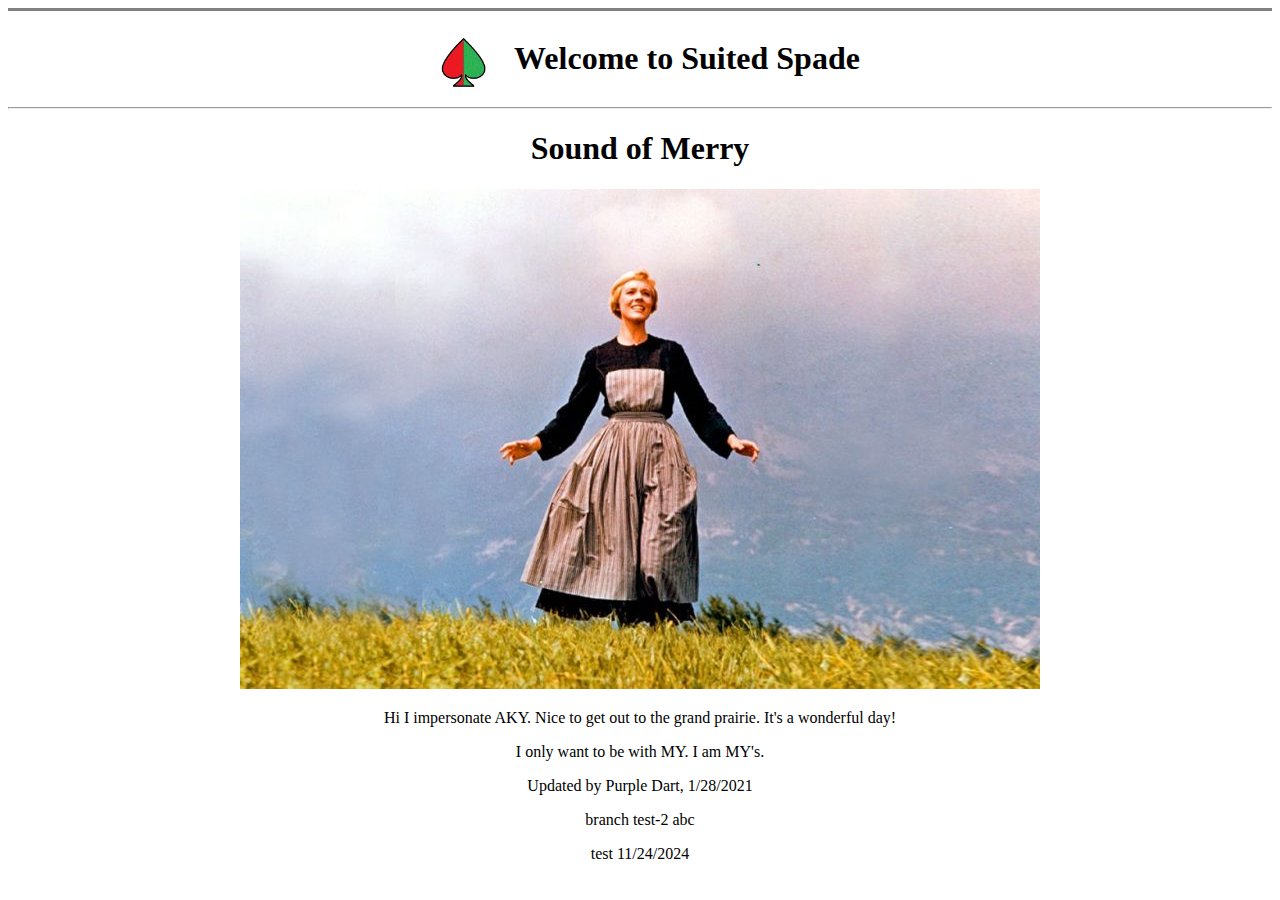
<file: index.html>
﻿<!DOCTYPE html>
<html lang="en">
<head>
<meta charset="UTF-8">
<meta name="viewport" content="width=device-width, initial-scale=1.0">
<meta http-equiv="X-UA-Compatible" content="ie=edge">
<link rel="icon" href="mnsshp.ico">
<link rel="stylesheet" href="styles.css">
<title>Suited Spade</title>
</head>
<body>
<center>
<hr size="3" noshade>
<div class="inctr">
    <img src="Spade xp.png" alt="Suited Spade icon" style="vertical-align: middle;width:90px;height:60px;">
</div>
<div class="inctr">      
    <h1>Welcome to Suited Spade</h1>
</div>
<hr>
    <h1>Sound of Merry</h1>
<img src="SoMusic1.jpg" alt="SoM Lady" style="width:800px;height:500px;">

<p>Hi I impersonate AKY. Nice to get out to the grand prairie. It's a wonderful day!</p>
<p>I only want to be with MY. I am MY's.</p>
<p>Updated by Purple Dart, 1/28/2021</p>
<p>branch test-2 abc</p>
<p>test 11/24/2024</p>

</center>
</body>
</html>
</file>
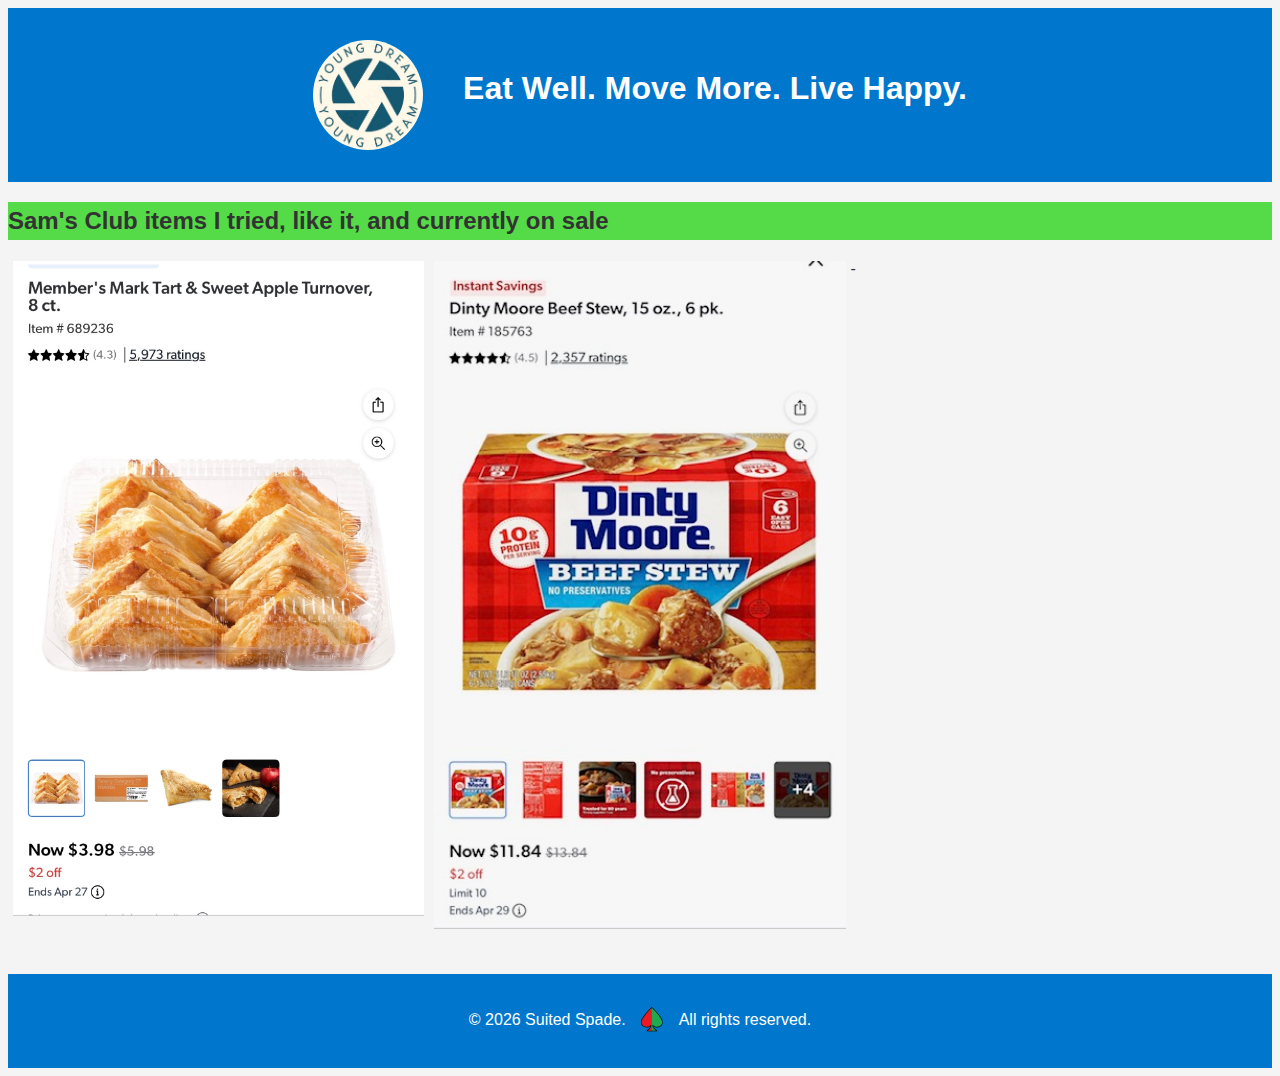
<file: EatHappy/index.html>
<!DOCTYPE html>
<html lang="en">
<head>
    <meta charset="UTF-8">
    <meta name="viewport" content="width=device-width, initial-scale=1.0">
    <title>Eat, Move, & Happy</title>
    <style>
        /* Basic Reset */
        * {
            margin: 10;
            padding: 10;
            box-sizing: border-box;
        }

        body {
            font-family: Arial, sans-serif;
            background-color: #f4f4f4;
            color: #333;
            line-height: 1.6;
        }

        header {
            background: #0077cc;
            color: #fff;
            padding: 1rem;
            text-align: center;
            }

        nav {
            background: #005fa3;
            display: flex;
            justify-content: center;
            gap: 1rem;
            padding: 0.5rem;
        }

        nav a {
            color: #fff;
            text-decoration: none;
            padding: 0.5rem 1rem;
            border-radius: 4px;
            transition: background 0.3s;
        }

        nav a:hover {
            background: #004a80;
        }

        main {
            max-width: 900px;
            margin: 2rem auto;
            padding: 1rem;
            background: #fff;
            border-radius: 8px;
            box-shadow: 0 2px 5px rgba(0,0,0,0.1);
        }
        h1 {
            margin-bottom: 1rem;
            display: inline-block;
        }
        h2 {
            background: rgb(84, 219, 71);
            margin-bottom: 1rem;
        }

        .card {
            border: 1px solid #ddd;
            border-radius: 6px;
            padding: 1rem;
            margin-bottom: 1rem;
            transition: transform 0.2s;
        }

        .card:hover {
            transform: scale(1.02);
        }

        .inctr {
            padding: 1rem;
            display: inline-block;
            gap: 30px;
        }

        .column {
            float: left;
            width: 33.33%;
            padding: 5px;
        }

        /* Clearfix (clear floats) */
        .row::after {
            content: "";
            clear: both;
            display: table;
        }


        footer {
            text-align: center;
            padding: 1rem;
            background: #0077cc;
            color: #fff;
            margin-top: 2rem;
        }

        /* Responsive Design */
        @media (max-width: 600px) {
            nav {
                flex-direction: column;
            }
        }
    </style>
</head>
<body>

    <header>
        <div class="inctr">
            <img src="YD Logo.jpeg" alt="Suited Spade icon" style="vertical-align: middle;width:110px;height:110px; border-radius: 60px;">
            &nbsp;&nbsp;&nbsp;
            &nbsp;&nbsp;&nbsp;
            <h1>Eat Well. Move More. Live Happy. </h1>
        <!-- <p>Quick interactive layout without JavaScript</p> -->
        </div>

    </header>
    <!--
    <nav>
        <a href="#home">Home</a>
        <a href="#features">Features</a>
        <a href="#contact">Contact</a>
    </nav>
    -->
<!--
    <main>
        <section id="home">
            <h2>Welcome</h2>
            <p>This is a simple HTML prototype with responsive design and hover effects.</p>
        </section>

        <section id="features">
            <h2>Features</h2>
            <div class="card">
                <h3>Fast Setup</h3>
                <p>Start prototyping in minutes with clean HTML and CSS.</p>
            </div>
            <div class="card">
                <h3>Responsive</h3>
                <p>Looks great on desktop and mobile devices.</p>
            </div>
            <div class="card">
                <h3>Interactive</h3>
                <p>Hover effects and navigation without JavaScript.</p>
            </div>
        </section>

        <section id="contact">
            <h2>Contact</h2>
            <form>
                <label for="name">Name:</label><br>
                <input type="text" id="name" name="name" required><br><br>

                <label for="email">Email:</label><br>
                <input type="email" id="email" name="email" required><br><br>

                <label for="message">Message:</label><br>
                <textarea id="message" name="message" rows="4" required></textarea><br><br>

                <button type="submit">Send</button>
            </form>
        </section>
    </main>
-->
<h2>Sam's Club items I tried, like it, and currently on sale</h2>
<div class="row">
  <div class="column">
    <img src="Apple turnover.jpg" alt="Apple turnover" style="width:100%">
  </div>
  <div class="column">
    <img src="Beef stew.jpg" alt="Beef stew" style="width:100%">
  </div>
  <!--
  <div class="column">
    <img src="usps heel.jpg" alt="Mountains" style="width:100%">
  </div>-->-
</div>
<!--
<div class="row">
  <div class="column">
    <img src="Nuts.jpg" alt="Snow" style="width:100%">
  </div>
  <div class="column">
    <img src="Fish.jpg" alt="Forest" style="width:100%">
  </div>
  <div class="column">
    <img src="Cheeserolls.jpg" alt="Mountains" style="width:100%">
  </div>
</div>
-->	
    <footer>
        <p>&copy; 2026 Suited Spade. <img src="Spade xp.png" alt="Suited Spade icon" style="vertical-align: middle;width:45px;height:30px;"> All rights reserved.</p>
    </footer>

</body>
</html>
</file>
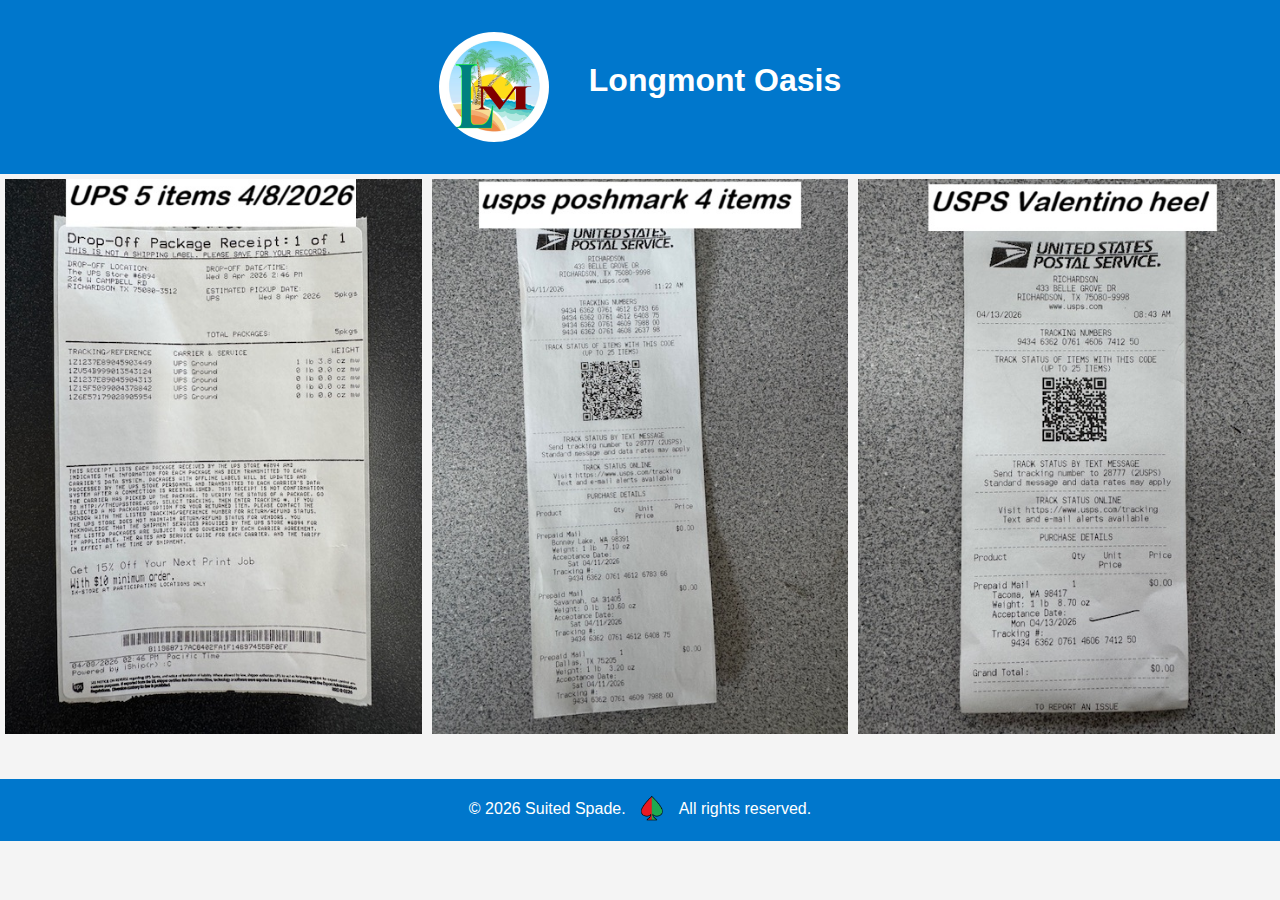
<file: Longmont/index.html>
<!DOCTYPE html>
<html lang="en">
<head>
    <meta charset="UTF-8">
    <meta name="viewport" content="width=device-width, initial-scale=1.0">
    <title>Interactive HTML Prototype</title>
    <style>
        /* Basic Reset */
        * {
            margin: 0;
            padding: 0;
            box-sizing: border-box;
        }

        body {
            font-family: Arial, sans-serif;
            background-color: #f4f4f4;
            color: #333;
            line-height: 1.6;
        }

        header {
            background: #0077cc;
            color: #fff;
            padding: 1rem;
            text-align: center;
            }

        nav {
            background: #005fa3;
            display: flex;
            justify-content: center;
            gap: 1rem;
            padding: 0.5rem;
        }

        nav a {
            color: #fff;
            text-decoration: none;
            padding: 0.5rem 1rem;
            border-radius: 4px;
            transition: background 0.3s;
        }

        nav a:hover {
            background: #004a80;
        }

        main {
            max-width: 900px;
            margin: 2rem auto;
            padding: 1rem;
            background: #fff;
            border-radius: 8px;
            box-shadow: 0 2px 5px rgba(0,0,0,0.1);
        }
        h1 {
            margin-bottom: 1rem;
            display: inline-block;
        }
        h2 {
            margin-bottom: 1rem;
        }

        .card {
            border: 1px solid #ddd;
            border-radius: 6px;
            padding: 1rem;
            margin-bottom: 1rem;
            transition: transform 0.2s;
        }

        .card:hover {
            transform: scale(1.02);
        }

        .inctr {
            padding: 1rem;
            display: inline-block;
            gap: 30px;
        }

        .column {
            float: left;
            width: 33.33%;
            padding: 5px;
        }

        /* Clearfix (clear floats) */
        .row::after {
            content: "";
            clear: both;
            display: table;
        }


        footer {
            text-align: center;
            padding: 1rem;
            background: #0077cc;
            color: #fff;
            margin-top: 2rem;
        }

        /* Responsive Design */
        @media (max-width: 600px) {
            nav {
                flex-direction: column;
            }
        }
    </style>
</head>
<body>

    <header>
        <div class="inctr">
            <img src="LMO Logo L2.png" alt="Suited Spade icon" style="vertical-align: middle;width:110px;height:110px; border-radius: 60px;">
            &nbsp;&nbsp;&nbsp;
            &nbsp;&nbsp;&nbsp;
            <h1>Longmont Oasis</h1>
        <!-- <p>Quick interactive layout without JavaScript</p> -->
        </div>

    </header>
    <!--
    <nav>
        <a href="#home">Home</a>
        <a href="#features">Features</a>
        <a href="#contact">Contact</a>
    </nav>
    -->
<!--
    <main>
        <section id="home">
            <h2>Welcome</h2>
            <p>This is a simple HTML prototype with responsive design and hover effects.</p>
        </section>

        <section id="features">
            <h2>Features</h2>
            <div class="card">
                <h3>Fast Setup</h3>
                <p>Start prototyping in minutes with clean HTML and CSS.</p>
            </div>
            <div class="card">
                <h3>Responsive</h3>
                <p>Looks great on desktop and mobile devices.</p>
            </div>
            <div class="card">
                <h3>Interactive</h3>
                <p>Hover effects and navigation without JavaScript.</p>
            </div>
        </section>

        <section id="contact">
            <h2>Contact</h2>
            <form>
                <label for="name">Name:</label><br>
                <input type="text" id="name" name="name" required><br><br>

                <label for="email">Email:</label><br>
                <input type="email" id="email" name="email" required><br><br>

                <label for="message">Message:</label><br>
                <textarea id="message" name="message" rows="4" required></textarea><br><br>

                <button type="submit">Send</button>
            </form>
        </section>
    </main>
-->

<div class="row">
  <div class="column">
    <img src="ups5.jpg" alt="Snow" style="width:100%">
  </div>
  <div class="column">
    <img src="usps4.jpg" alt="Forest" style="width:100%">
  </div>
  <div class="column">
    <img src="usps heel.jpg" alt="Mountains" style="width:100%">
  </div>
</div>
<!--
<div class="row">
  <div class="column">
    <img src="Nuts.jpg" alt="Snow" style="width:100%">
  </div>
  <div class="column">
    <img src="Fish.jpg" alt="Forest" style="width:100%">
  </div>
  <div class="column">
    <img src="Cheeserolls.jpg" alt="Mountains" style="width:100%">
  </div>
</div>
-->	
    <footer>
        <p>&copy; 2026 Suited Spade. <img src="Spade xp.png" alt="Suited Spade icon" style="vertical-align: middle;width:45px;height:30px;"> All rights reserved.</p>
    </footer>

</body>
</html>
</file>
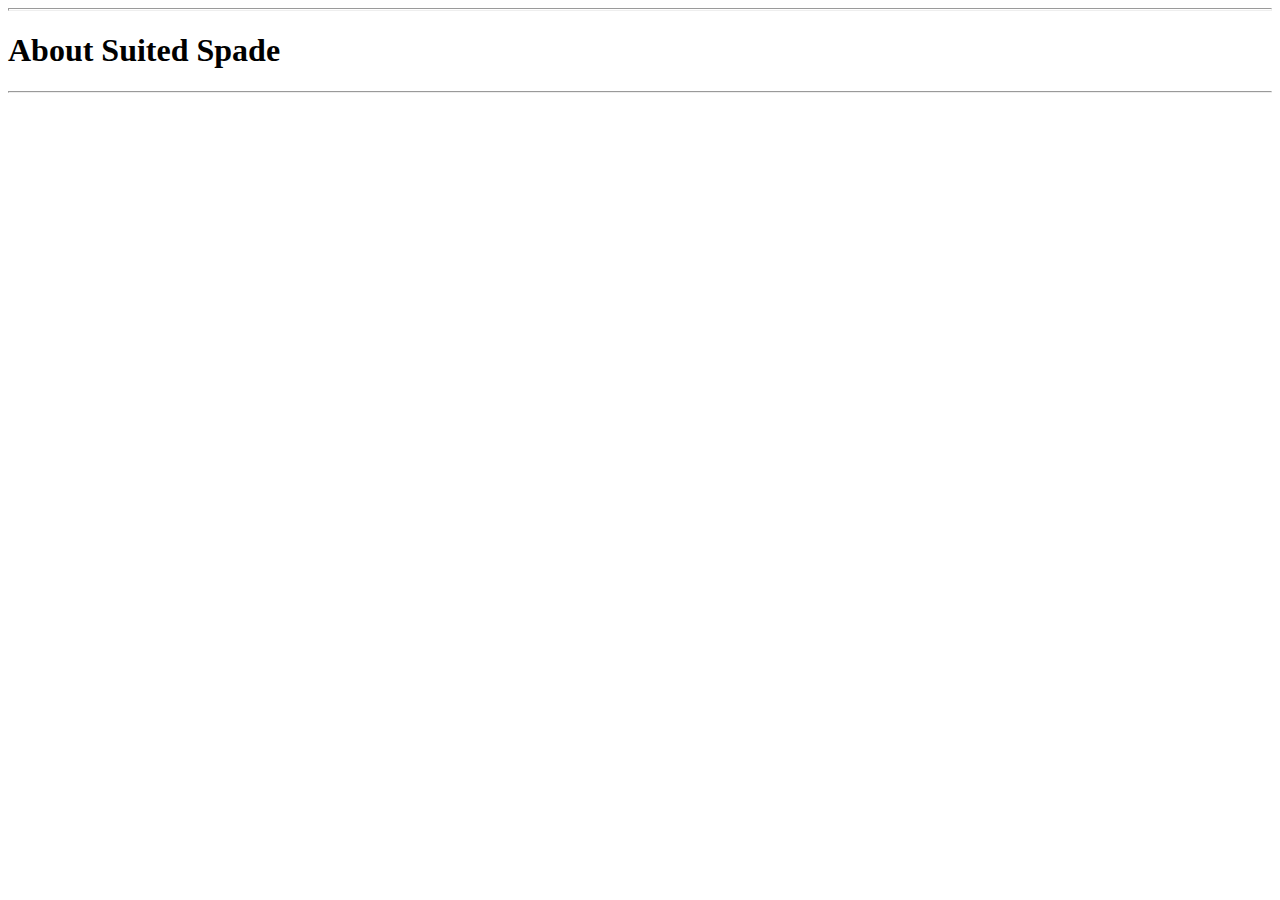
<file: about.html>
<!DOCTYPE html>
<html lang="en">
<head>
<meta charset="UTF-8">
<meta name="viewport" content="width=device-width, initial-scale=1.0">
<meta http-equiv="X-UA-Compatible" content="ie=edge">
<title>Suited Spade</title>
</head>
<body>
<hr size="3">
<h1>About Suited Spade</h1>
<hr>
</body>
</html>
</file>
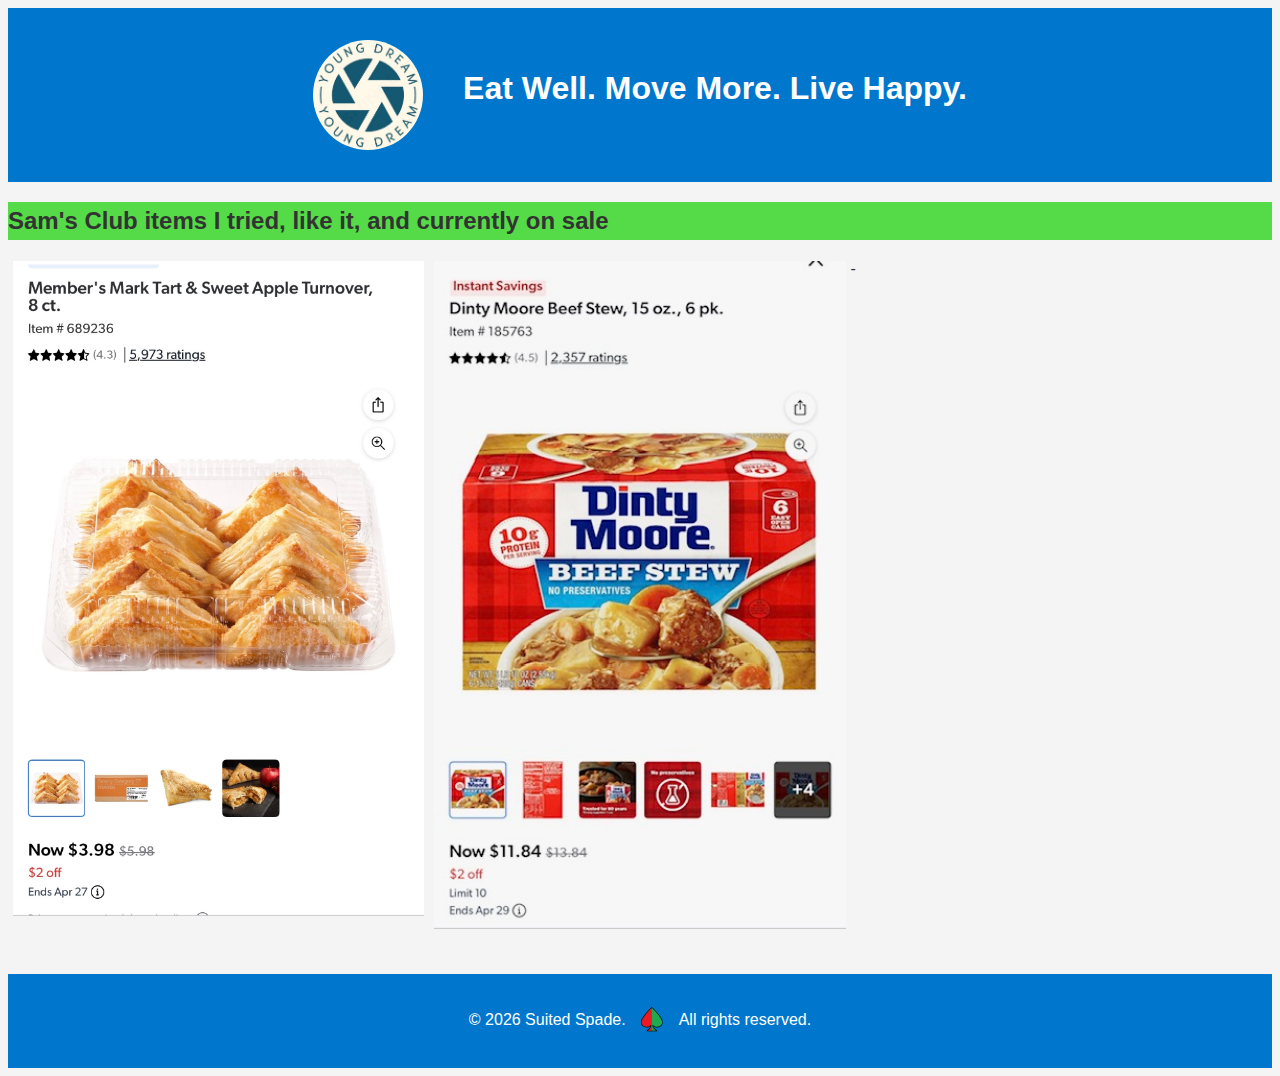
<file: EatHappy/index-x2.html>
<!DOCTYPE html>
<html lang="en">
<head>
    <meta charset="UTF-8">
    <meta name="viewport" content="width=device-width, initial-scale=1.0">
    <title>Eat, Move, & Happy</title>
    <style>
        /* Basic Reset */
        * {
            margin: 10;
            padding: 10;
            box-sizing: border-box;
        }

        body {
            font-family: Arial, sans-serif;
            background-color: #f4f4f4;
            color: #333;
            line-height: 1.6;
        }

        header {
            background: #0077cc;
            color: #fff;
            padding: 1rem;
            text-align: center;
            }

        nav {
            background: #005fa3;
            display: flex;
            justify-content: center;
            gap: 1rem;
            padding: 0.5rem;
        }

        nav a {
            color: #fff;
            text-decoration: none;
            padding: 0.5rem 1rem;
            border-radius: 4px;
            transition: background 0.3s;
        }

        nav a:hover {
            background: #004a80;
        }

        main {
            max-width: 900px;
            margin: 2rem auto;
            padding: 1rem;
            background: #fff;
            border-radius: 8px;
            box-shadow: 0 2px 5px rgba(0,0,0,0.1);
        }
        h1 {
            margin-bottom: 1rem;
            display: inline-block;
        }
        h2 {
            background: rgb(84, 219, 71);
            margin-bottom: 1rem;
        }

        .card {
            border: 1px solid #ddd;
            border-radius: 6px;
            padding: 1rem;
            margin-bottom: 1rem;
            transition: transform 0.2s;
        }

        .card:hover {
            transform: scale(1.02);
        }

        .inctr {
            padding: 1rem;
            display: inline-block;
            gap: 30px;
        }

        .column {
            float: left;
            width: 33.33%;
            padding: 5px;
        }

        /* Clearfix (clear floats) */
        .row::after {
            content: "";
            clear: both;
            display: table;
        }


        footer {
            text-align: center;
            padding: 1rem;
            background: #0077cc;
            color: #fff;
            margin-top: 2rem;
        }

        /* Responsive Design */
        @media (max-width: 600px) {
            nav {
                flex-direction: column;
            }
        }
    </style>
</head>
<body>

    <header>
        <div class="inctr">
            <img src="YD Logo.jpeg" alt="Suited Spade icon" style="vertical-align: middle;width:110px;height:110px; border-radius: 60px;">
            &nbsp;&nbsp;&nbsp;
            &nbsp;&nbsp;&nbsp;
            <h1>Eat Well. Move More. Live Happy. </h1>
        <!-- <p>Quick interactive layout without JavaScript</p> -->
        </div>

    </header>
    <!--
    <nav>
        <a href="#home">Home</a>
        <a href="#features">Features</a>
        <a href="#contact">Contact</a>
    </nav>
    -->
<!--
    <main>
        <section id="home">
            <h2>Welcome</h2>
            <p>This is a simple HTML prototype with responsive design and hover effects.</p>
        </section>

        <section id="features">
            <h2>Features</h2>
            <div class="card">
                <h3>Fast Setup</h3>
                <p>Start prototyping in minutes with clean HTML and CSS.</p>
            </div>
            <div class="card">
                <h3>Responsive</h3>
                <p>Looks great on desktop and mobile devices.</p>
            </div>
            <div class="card">
                <h3>Interactive</h3>
                <p>Hover effects and navigation without JavaScript.</p>
            </div>
        </section>

        <section id="contact">
            <h2>Contact</h2>
            <form>
                <label for="name">Name:</label><br>
                <input type="text" id="name" name="name" required><br><br>

                <label for="email">Email:</label><br>
                <input type="email" id="email" name="email" required><br><br>

                <label for="message">Message:</label><br>
                <textarea id="message" name="message" rows="4" required></textarea><br><br>

                <button type="submit">Send</button>
            </form>
        </section>
    </main>
-->
<h2>Sam's Club items I tried, like it, and currently on sale</h2>
<div class="row">
  <div class="column">
    <img src="Apple turnover.jpg" alt="Apple turnover" style="width:100%">
  </div>
  <div class="column">
    <img src="Beef stew.jpg" alt="Beef stew" style="width:100%">
  </div>
  <!--
  <div class="column">
    <img src="usps heel.jpg" alt="Mountains" style="width:100%">
  </div>-->-
</div>
<!--
<div class="row">
  <div class="column">
    <img src="Nuts.jpg" alt="Snow" style="width:100%">
  </div>
  <div class="column">
    <img src="Fish.jpg" alt="Forest" style="width:100%">
  </div>
  <div class="column">
    <img src="Cheeserolls.jpg" alt="Mountains" style="width:100%">
  </div>
</div>
-->	
    <footer>
        <p>&copy; 2026 Suited Spade. <img src="Spade xp.png" alt="Suited Spade icon" style="vertical-align: middle;width:45px;height:30px;"> All rights reserved.</p>
    </footer>

</body>
</html>
</file>
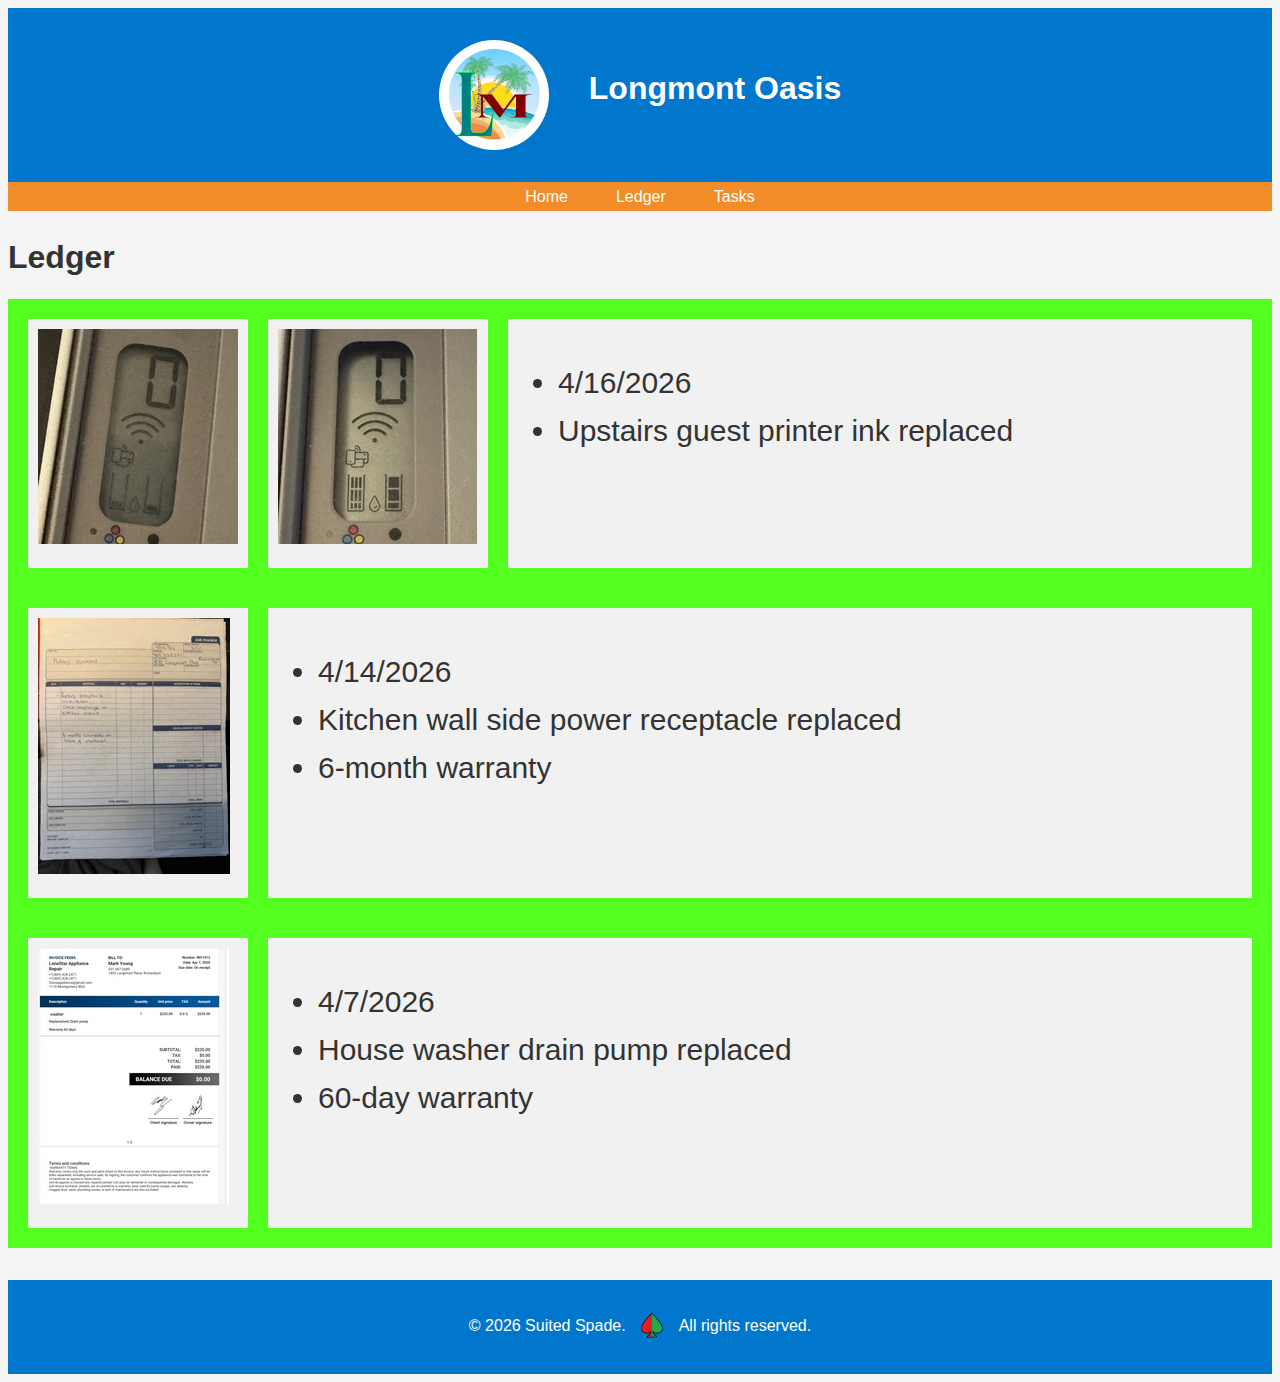
<file: Longmont/ledger.html>
<!DOCTYPE html>
<html lang="en">
<head>
<meta charset="UTF-8">
<meta name="viewport" content="width=device-width, initial-scale=1.0">
<meta http-equiv="X-UA-Compatible" content="ie=edge">
<link rel="icon" href="mnsshp.ico">
<link rel="stylesheet" href="styles.css">
<title>Longmont Oasis</title>
</head>
<body>   
    <header id="home">
        <div class="inctr">
            <img src="LMO Logo L2.png" alt="Suited Spade icon" style="vertical-align: middle;width:110px;height:110px; border-radius: 60px;">
            &nbsp;&nbsp;&nbsp;
            &nbsp;&nbsp;&nbsp;
            <h1>Longmont Oasis</h1>
        <!-- <p>Quick interactive layout without JavaScript</p> -->
        </div>

    </header>
    
    <nav>
        <!--
        <a href="#home" class="active">Home</a> -->
        <a href="index.html">Home</a>
        <a href="ledger.html" target="_blank">Ledger</a>
        <a href="tasks.html">Tasks</a>
    </nav>
    <h1>Ledger</h1>
    <div class="entry">
        <div><img src="ink old S2.jpg"></div>
        <div><img src="ink new S2.jpg"></div>
        <div style="flex-grow: 4">
            <ul>
                <li>4/16/2026</li>
                <li>Upstairs guest printer ink replaced</li>
            </ul>
        </div>
    </div>
    <div class="entry">
        <div><img src="Power receptacle S.jpg"></div>
        <div style="flex-grow: 4">
            <ul>
                <li>4/14/2026</li>
                <li>Kitchen wall side power receptacle replaced</li>
                <li>6-month warranty</li>
            </ul>
        </div>
    </div>
    <div class="entry">
        <div><img src="washer S.jpg"></div>
        <div style="flex-grow: 4">
            <ul>
                <li>4/7/2026</li>
                <li>House washer drain pump replaced</li>
                <li>60-day warranty</li>
            </ul>
        </div>
    </div>
    <footer>
    <p>&copy; 2026 Suited Spade. <img src="Spade xp.png" alt="Suited Spade icon" style="vertical-align: middle;width:45px;height:30px;"> All rights reserved.</p>
    </footer>
</body>
</html>
</file>
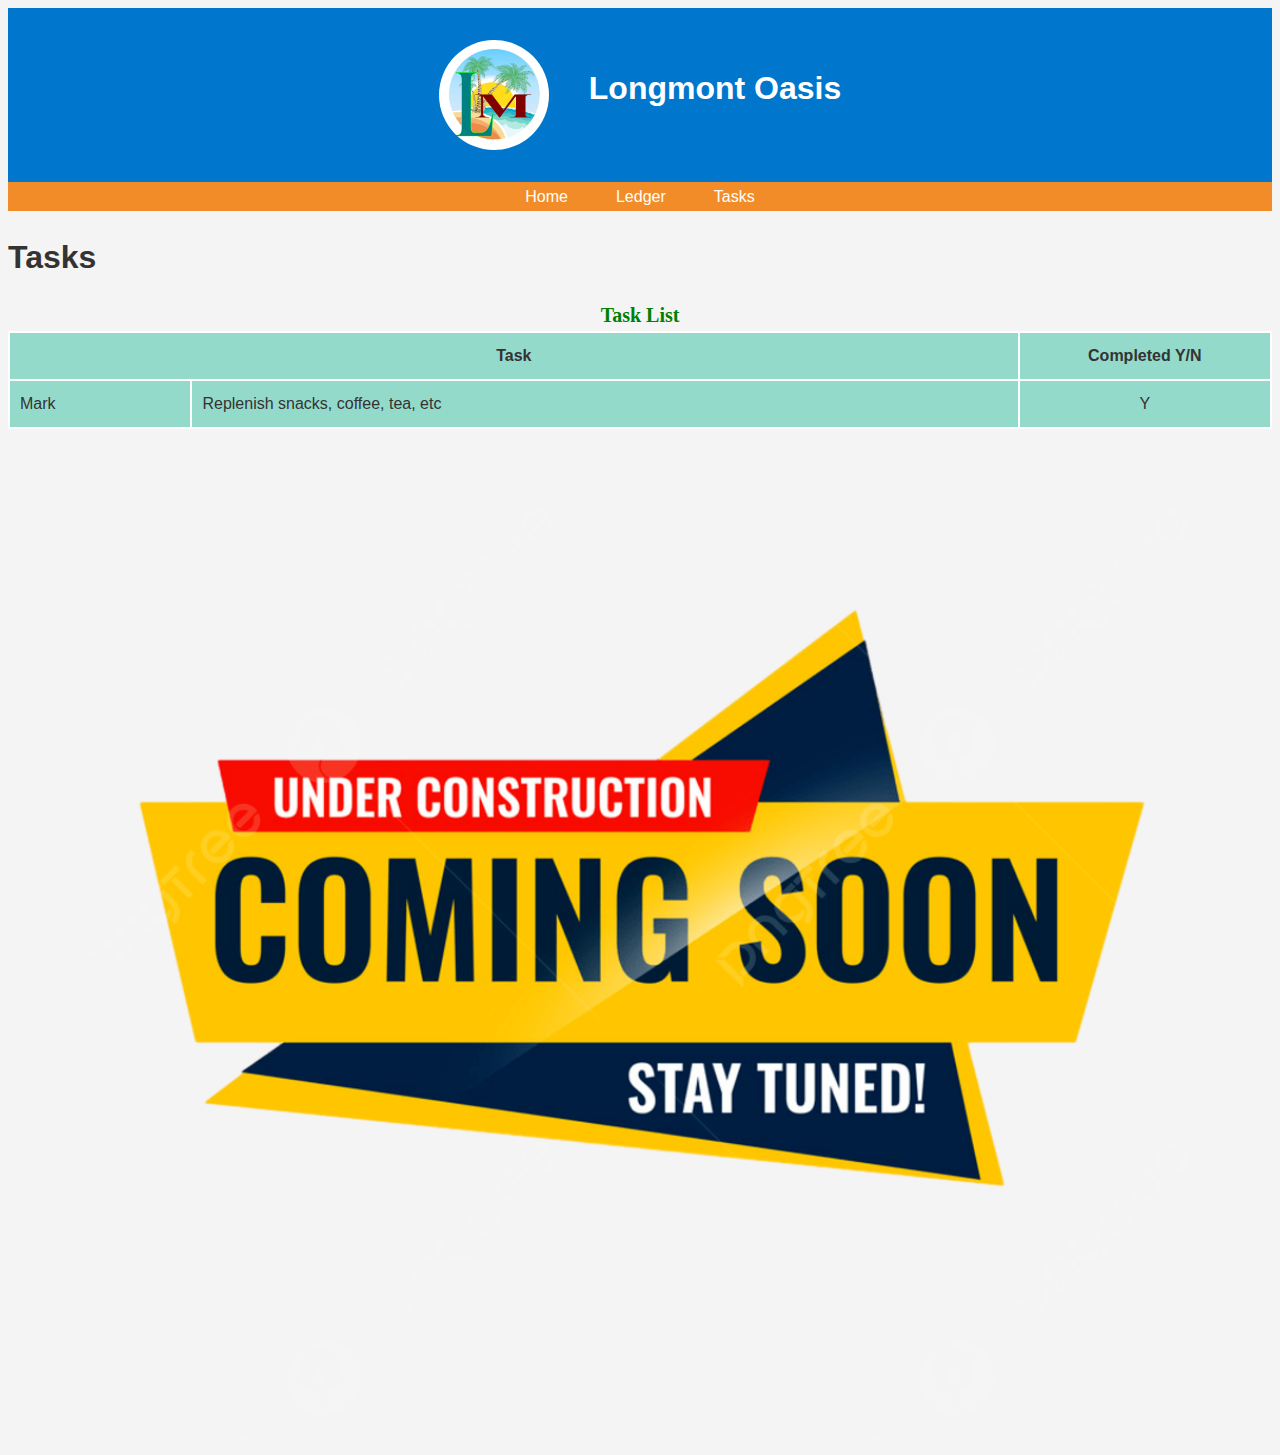
<file: Longmont/tasks.html>
<!DOCTYPE html>
<html lang="en">
<head>
<meta charset="UTF-8">
<meta name="viewport" content="width=device-width, initial-scale=1.0">
<meta http-equiv="X-UA-Compatible" content="ie=edge">
<link rel="icon" href="mnsshp.ico">
<link rel="stylesheet" href="styles.css">
<title>Longmont Oasis</title>
<style>
input[type=text] {
  margin: 8px 0;
  /* width, padding, box-sizing */
}

input[type=submit] {
  padding: 12px 20px;
  cursor: pointer;
  /* background-color, color, border */
}

/* hover state */
table, td, th {
  border: 2px solid white;
  border-collapse: collapse;
}
th, td {
  background-color: #93daca;
  border-color: white;
  padding: 10px;
}
</style>

</head>
<body>
    <header id="home">
        <div class="inctr">
            <img src="LMO Logo L2.png" alt="Suited Spade icon" style="vertical-align: middle;width:110px;height:110px; border-radius: 60px;">
            &nbsp;&nbsp;&nbsp;
            &nbsp;&nbsp;&nbsp;
            <h1>Longmont Oasis</h1>
        <!-- <p>Quick interactive layout without JavaScript</p> -->
        </div>

    </header>
    
    <nav>
        <!--
        <a href="#home" class="active">Home</a> -->
        <a href="index.html">Home</a>
        <a href="ledger.html" target="_blank">Ledger</a>
        <a href="tasks.html">Tasks</a>
    </nav>

<h1>Tasks</h1>
<!-- <h2>Task list</h2> -->
<!--
<p>Click the buttons to create and delete row(s) for the table.</p>
-->
<table id="myTable" style="width:100%">
  <caption style="text-align:center; font-family: 'Brush Script MT, sans-serif'; font-size: 20px; font-weight: bold; color: green;">Task List</caption>
  <tr>
    <th colspan="2" style="width:80%">Task</th>
    <th>Completed Y/N</th>
  </tr>
  <tr>
    <td>Mark</td>
    <td>Replenish snacks, coffee, tea, etc</td>
    <td style="text-align:center">Y</td>
  </tr>
  <!--
  <tr>
    <td></td>
    <td></td>
  </tr> -->
</table>
<img src="under construction.png" alt="Under Construction" style="width: 100%; height:100%; align-items: center;">
<!--
<button onclick="myCreateFunction()">Create row</button>
<button onclick="myDeleteFunction(n)">Delete row</button>
<br>
<form id="myTasks">
  <label>First Name</label><br>
  <input type="text" name="fname" placeholder="Enter first name"><br>
  <label>Last Name</label><br>
  <input type="text" name="lname" placeholder="Enter last name"><br>
  <input type="submit" onclick="getTasks()" value="Submit">
</form>

<script>
function myCreateFunction() {
  var table = document.getElementById("myTable");
  var row = table.insertRow(1);
  var cell1 = row.insertCell(0);
  var cell2 = row.insertCell(1);
  cell1.innerHTML = first;
  cell2.innerHTML = last;
  /*
  cell1.innerHTML = "task3";
  cell2.innerHTML = "N";
  */
}

function myDeleteFunction(n) {
  document.getElementById("myTable").deleteRow(n);
}

function getTasks() {
    const form = document.getElementById('myTasks');
    const first = form.fname.value;
    const last = form.lname.value;

    /* alert(`Apples: ${apples}\nBananas: ${bananas}`); */

    var table = document.getElementById("myTable");
    var row = table.insertRow(1);
    var cell1 = row.insertCell(0);
    var cell2 = row.insertCell(1);
    cell1.innerHTML = first;
    cell2.innerHTML = last;

    alert(`Apples: ${first}\nBananas: ${last}`);
}

</script>
-->
</body>
</html>
</file>
<file: styles.css>
.container {
  width: 70%;
  margin: auto;
  text-align: center;
}

.inctr {
  text-align: center;
  display: inline-block;

}

/*
body {
  background-color: #393E46;
}

h1 {
  margin: 30px;
  font-family: 'Lobster', cursive;
  text-shadow: 5px 0 #232931;
  font-size: 8rem;
  color: #4ECCA3;
}

p {
  font-size: 2rem;
  color: #4ECCA3;
  font-family: 'Indie Flower', cursive;
}

img {
  width: 80%;
}

footer {
  margin-top: 5%;
  color: #EEEEEE;
  text-align: center;
  font-family: 'Indie Flower', cursive;

}
*/
</file>
<file: Longmont/styles.css>
/* Basic Reset */
        * {
            margin: 10;
            padding: 10;
            box-sizing: border-box;
        }
        
        body {
            font-family: Arial, sans-serif;
            background-color: #f4f4f4;
            color: #333;
            line-height: 1.6;
            }
        
        header {
            background: #0077cc;
            color: #fff;
            padding: 1rem;
            text-align: center;
            }

        nav {
            background: #f28c28;
            display: flex;
            justify-content: center;
            gap: 1rem;
            padding: 0.05rem;
        }

        nav a {
            color: #fff;
            text-decoration: none;
            padding: 0.05rem 1rem;
            border-radius: 4px;
            transition: background 0.3s;
        }

        nav a:hover, nav a.active {
            background: #50c878;
        }

        main {
            max-width: 900px;
            margin: 2rem auto;
            padding: 1rem;
            background: #fff;
            border-radius: 8px;
            box-shadow: 0 2px 5px rgba(0,0,0,0.1);
        }
        h1 {
            margin-bottom: 1rem; 
            display: inline-block; 
        }
        h2 {
            margin-bottom: 1rem;
        }

        .card {
            border: 1px solid #ddd;
            border-radius: 6px;
            padding: 1rem;
            margin-bottom: 1rem;
            transition: transform 0.2s;
        }

        .card:hover {
            transform: scale(1.02);
        }

        .inctr {
            padding: 1rem;
            display: inline-block;
            gap: 30px;
        }

        .entry {
            display: flex;
            flex-direction: row;
            padding: 10px;
            background-color: rgb(83, 255, 30);
        }
        .entry div {
            background-color: #f1f1f1;
            width: 220px;
            height: auto;
            margin: 10px;
            padding: 10px;
            text-align: left;  
            font-size: 30px;
        }
        .column {
            float: left;
            width: 33.33%;
            padding: 5px;
        }

        /* Clearfix (clear floats) */
        .row::after {
            content: "";
            clear: both;
            display: table;
        }


        footer {
            text-align: center;
            padding: 1rem;
            background: #0077cc;
            color: #fff;
            margin-top: 2rem;
        }

        /* Responsive Design */
        @media (max-width: 600px) {
            nav {
                flex-direction: column;
            }
        }
</file>
